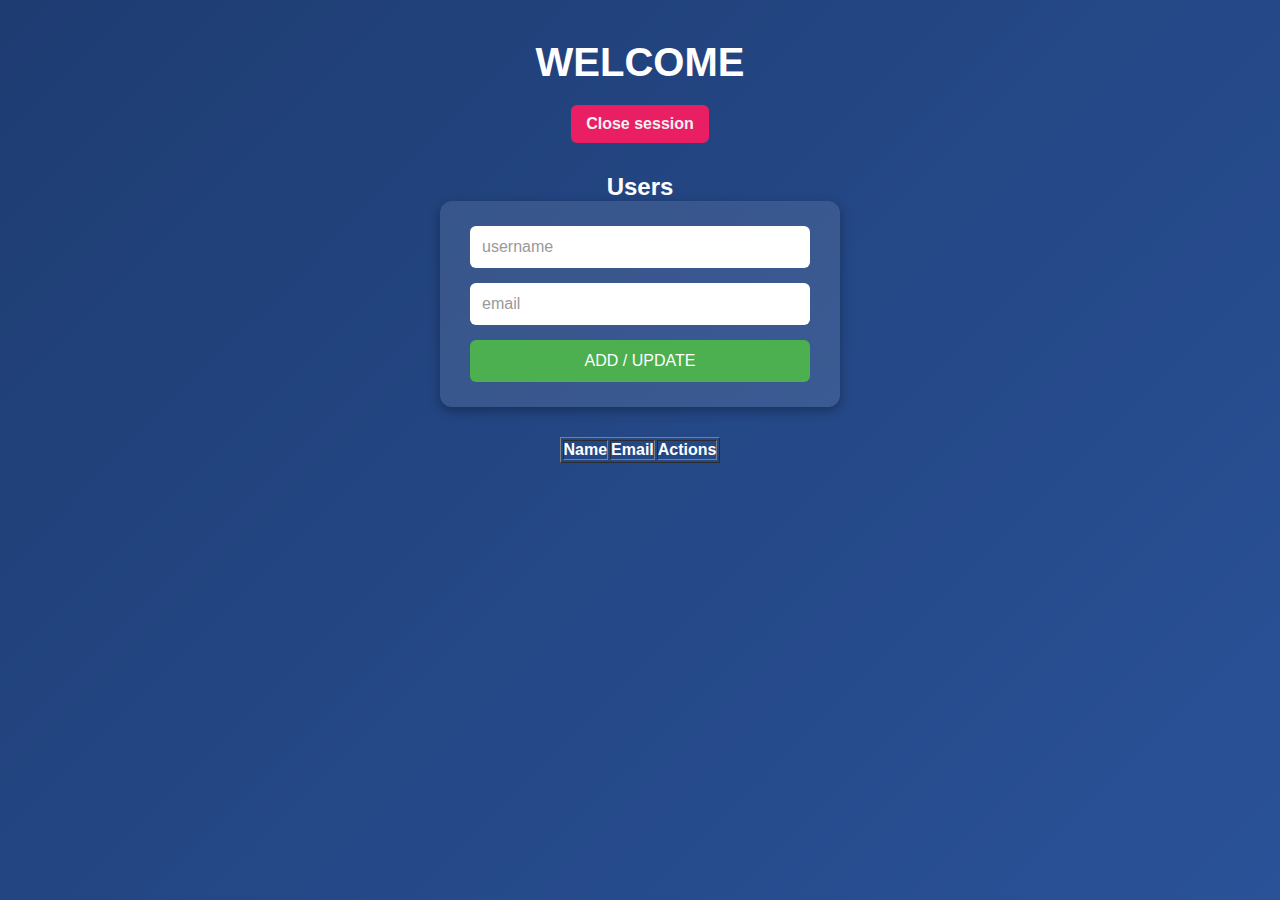
<file: index.html>
<head>
  <link rel="stylesheet" href="/style.css">
</head>
<body>
  <h1 id="welcome">WELCOME</h1>
  <a href="login.html" id="logout">Close session</a>

  <h2>Users</h2>
  <form id="userForm">
    <input type="text" id="username" placeholder="username" required>
    <input type="text" id="email" placeholder="email" required>
    <button type="submit">ADD / UPDATE</button>
  </form>

  <table border="1">
    <thead>
      <tr>
        <th>Name</th>
        <th>Email</th>
        <th>Actions</th>
      </tr>
    </thead>
    <tbody id="userlist"></tbody>
  </table>

  <script src="dates.js"></script>
</body>
</file>
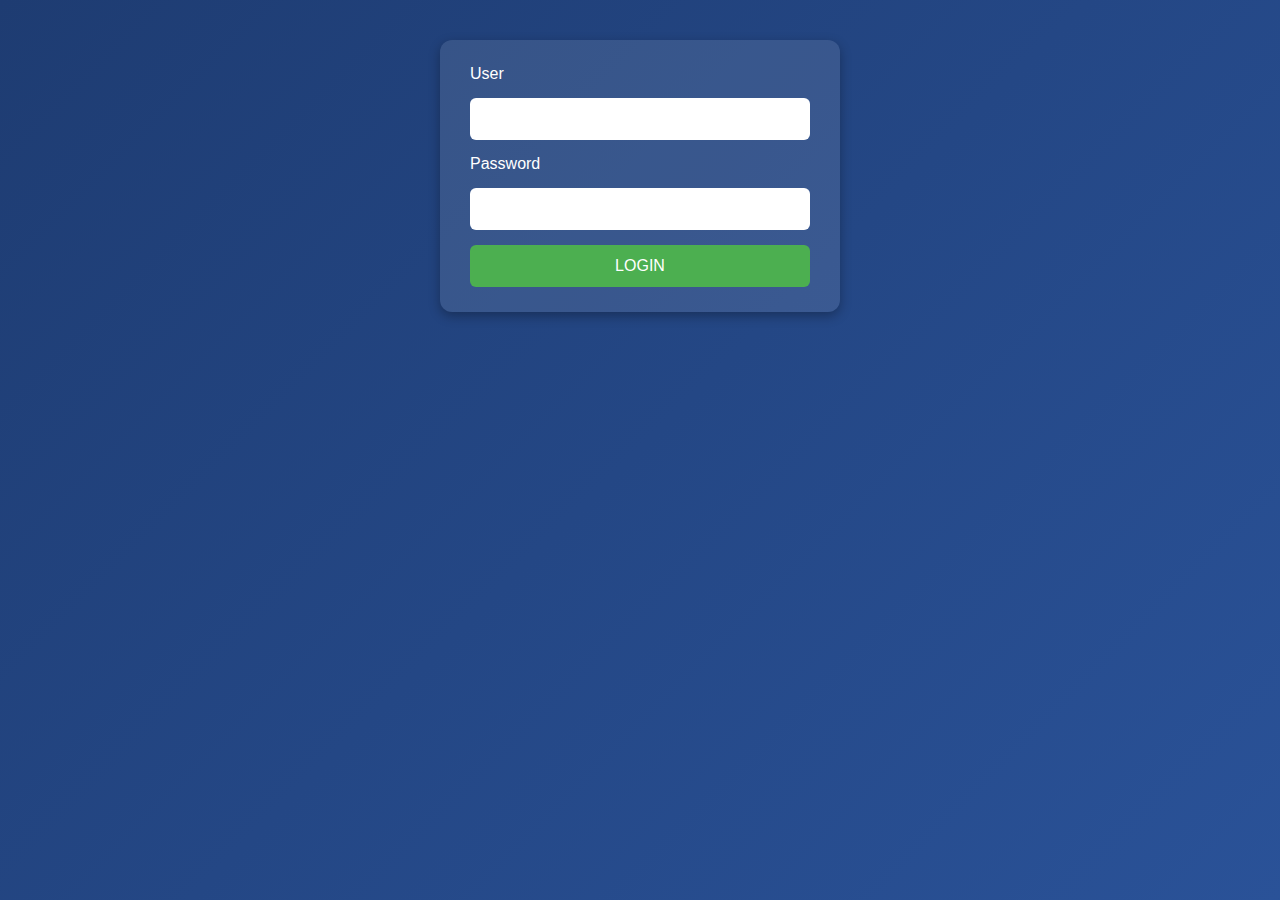
<file: login.html>
<!DOCTYPE html>
<html lang="en">
<head>
  <meta charset="UTF-8">
  <title>LOGIN</title>
  <link rel="stylesheet" href="./style.css">
</head>
<body>
  <form id="loginForm">
    <label for="username">User</label>
    <input type="text" id="username" required>
    <label for="password">Password</label>
    <input type="password" id="password" required>
    <button type="submit">LOGIN</button>
  </form>

  <script src="./dates.js"></script>
</body>
</html>
</file>
<file: style.css>
* {
  margin: 0;
  padding: 0;
  box-sizing: border-box;
}

body {
  font-family: 'Segoe UI', Tahoma, Geneva, Verdana, sans-serif;
  background: linear-gradient(135deg, #1e3c72, #2a5298);
  color: #fff;
  min-height: 100vh;
  display: flex;
  flex-direction: column;
  align-items: center;
  padding: 40px 20px;
}

form {
  background: rgba(255, 255, 255, 0.1);
  padding: 25px 30px;
  border-radius: 12px;
  box-shadow: 0 4px 12px rgba(0, 0, 0, 0.3);
  width: 100%;
  max-width: 400px;
  margin-bottom: 30px;
  display: flex;
  flex-direction: column;
  gap: 15px;
}

form img {
  max-width: 100px;
  margin: 0 auto 10px;
}

input[type="text"],
input[type="password"] {
  padding: 12px;
  border: none;
  border-radius: 6px;
  font-size: 16px;
  outline: none;
}

input::placeholder {
  color: #999;
}

button {
  padding: 12px;
  background: #4caf50;
  border: none;
  border-radius: 6px;
  color: #fff;
  font-size: 16px;
  cursor: pointer;
  transition: background 0.3s ease;
}

button:hover {
  background: #45a049;
}


.box-visible {
  display: flex;
  align-items: center;
  gap: 10px;
  font-size: 14px;
}

h1#welcome {
  font-size: 2.5rem;
  margin-bottom: 20px;
}

a {
  color: #f1f1f1;
  background: #e91e63;
  padding: 10px 15px;
  border-radius: 6px;
  text-decoration: none;
  font-weight: bold;
  transition: background 0.3s ease;
  margin-bottom: 30px;
}

a:hover {
  background: #c2185b;
}


#userList {
  list-style: none;
  padding: 0;
  width: 100%;
  max-width: 500px;
}

#userList li {
  background: rgba(255, 255, 255, 0.1);
  margin-bottom: 10px;
  padding: 15px;
  border-radius: 8px;
  display: flex;
  justify-content: space-between;
  align-items: center;
}

#userList li strong {
  font-size: 16px;
}

#userList li button {
  background: #2196f3;
  padding: 8px 12px;
  font-size: 14px;
  margin-left: 10px;
  border-radius: 5px;
}

#userList li button:hover {
  background: #1976d2;
}


#userList li button:last-child {
  background: #f44336;
}

#userList li button:last-child:hover {
  background: #d32f2f;
}


@media (max-width: 500px) {
  form {
    padding: 20px;
  }

  h1#welcome {
    font-size: 2rem;
  }

  #userList li {
    flex-direction: column;
    align-items: flex-start;
    gap: 10px;
  }

  #userList li button {
    margin-left: 0;
  }
}
</file>
